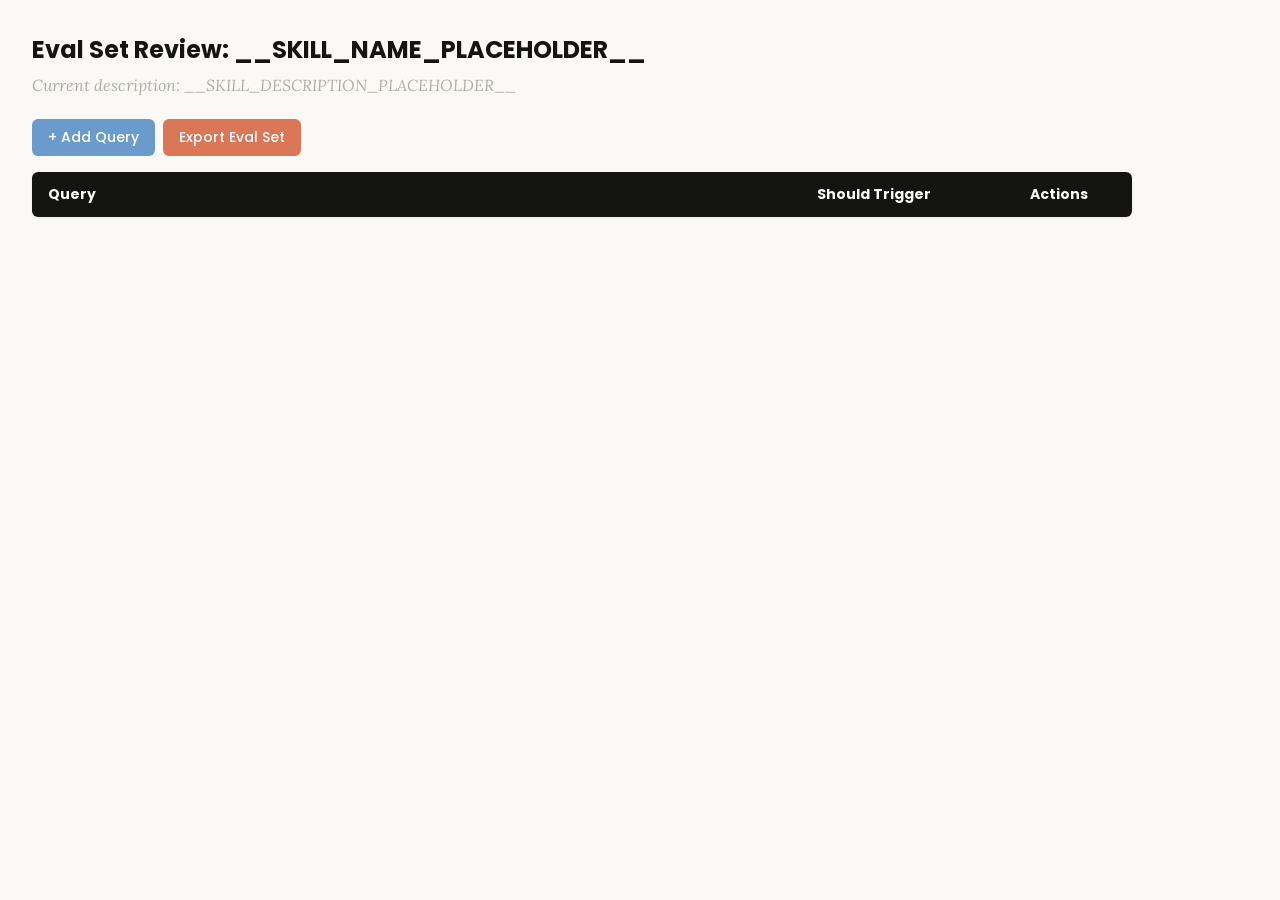
<file: wikis/pasum/skills/skill-creator/assets/eval_review.html>
<!DOCTYPE html>
<html lang="en">
<head>
  <meta charset="UTF-8">
  <meta name="viewport" content="width=device-width, initial-scale=1.0">
  <title>Eval Set Review - __SKILL_NAME_PLACEHOLDER__</title>
  <link rel="preconnect" href="https://fonts.googleapis.com">
  <link rel="preconnect" href="https://fonts.gstatic.com" crossorigin>
  <link href="https://fonts.googleapis.com/css2?family=Poppins:wght@500;600&family=Lora:wght@400;500&display=swap" rel="stylesheet">
  <style>
    * { box-sizing: border-box; margin: 0; padding: 0; }
    body { font-family: 'Lora', Georgia, serif; background: #faf9f5; padding: 2rem; color: #141413; }
    h1 { font-family: 'Poppins', sans-serif; margin-bottom: 0.5rem; font-size: 1.5rem; }
    .description { color: #b0aea5; margin-bottom: 1.5rem; font-style: italic; max-width: 900px; }
    .controls { margin-bottom: 1rem; display: flex; gap: 0.5rem; }
    .btn { font-family: 'Poppins', sans-serif; padding: 0.5rem 1rem; border: none; border-radius: 6px; cursor: pointer; font-size: 0.875rem; font-weight: 500; }
    .btn-add { background: #6a9bcc; color: white; }
    .btn-add:hover { background: #5889b8; }
    .btn-export { background: #d97757; color: white; }
    .btn-export:hover { background: #c4613f; }
    table { width: 100%; max-width: 1100px; border-collapse: collapse; background: white; border-radius: 6px; overflow: hidden; box-shadow: 0 1px 3px rgba(0,0,0,0.08); }
    th { font-family: 'Poppins', sans-serif; background: #141413; color: #faf9f5; padding: 0.75rem 1rem; text-align: left; font-size: 0.875rem; }
    td { padding: 0.75rem 1rem; border-bottom: 1px solid #e8e6dc; vertical-align: top; }
    tr:nth-child(even) td { background: #faf9f5; }
    tr:hover td { background: #f3f1ea; }
    .section-header td { background: #e8e6dc; font-family: 'Poppins', sans-serif; font-weight: 500; font-size: 0.8rem; color: #141413; text-transform: uppercase; letter-spacing: 0.05em; }
    .query-input { width: 100%; padding: 0.4rem; border: 1px solid #e8e6dc; border-radius: 4px; font-size: 0.875rem; font-family: 'Lora', Georgia, serif; resize: vertical; min-height: 60px; }
    .query-input:focus { outline: none; border-color: #d97757; box-shadow: 0 0 0 2px rgba(217,119,87,0.15); }
    .toggle { position: relative; display: inline-block; width: 44px; height: 24px; }
    .toggle input { opacity: 0; width: 0; height: 0; }
    .toggle .slider { position: absolute; inset: 0; background: #b0aea5; border-radius: 24px; cursor: pointer; transition: 0.2s; }
    .toggle .slider::before { content: ""; position: absolute; width: 18px; height: 18px; left: 3px; bottom: 3px; background: white; border-radius: 50%; transition: 0.2s; }
    .toggle input:checked + .slider { background: #d97757; }
    .toggle input:checked + .slider::before { transform: translateX(20px); }
    .btn-delete { background: #c44; color: white; padding: 0.3rem 0.6rem; border: none; border-radius: 4px; cursor: pointer; font-size: 0.75rem; font-family: 'Poppins', sans-serif; }
    .btn-delete:hover { background: #a33; }
    .summary { margin-top: 1rem; color: #b0aea5; font-size: 0.875rem; }
  </style>
</head>
<body>
  <h1>Eval Set Review: <span id="skill-name">__SKILL_NAME_PLACEHOLDER__</span></h1>
  <p class="description">Current description: <span id="skill-desc">__SKILL_DESCRIPTION_PLACEHOLDER__</span></p>

  <div class="controls">
    <button class="btn btn-add" onclick="addRow()">+ Add Query</button>
    <button class="btn btn-export" onclick="exportEvalSet()">Export Eval Set</button>
  </div>

  <table>
    <thead>
      <tr>
        <th style="width:65%">Query</th>
        <th style="width:18%">Should Trigger</th>
        <th style="width:10%">Actions</th>
      </tr>
    </thead>
    <tbody id="eval-body"></tbody>
  </table>

  <p class="summary" id="summary"></p>

  <script>
    const EVAL_DATA = __EVAL_DATA_PLACEHOLDER__;

    let evalItems = [...EVAL_DATA];

    function render() {
      const tbody = document.getElementById('eval-body');
      tbody.innerHTML = '';

      // Sort: should-trigger first, then should-not-trigger
      const sorted = evalItems
        .map((item, origIdx) => ({ ...item, origIdx }))
        .sort((a, b) => (b.should_trigger ? 1 : 0) - (a.should_trigger ? 1 : 0));

      let lastGroup = null;
      sorted.forEach(item => {
        const group = item.should_trigger ? 'trigger' : 'no-trigger';
        if (group !== lastGroup) {
          const headerRow = document.createElement('tr');
          headerRow.className = 'section-header';
          headerRow.innerHTML = `<td colspan="3">${item.should_trigger ? 'Should Trigger' : 'Should NOT Trigger'}</td>`;
          tbody.appendChild(headerRow);
          lastGroup = group;
        }

        const idx = item.origIdx;
        const tr = document.createElement('tr');
        tr.innerHTML = `
          <td><textarea class="query-input" onchange="updateQuery(${idx}, this.value)">${escapeHtml(item.query)}</textarea></td>
          <td>
            <label class="toggle">
              <input type="checkbox" ${item.should_trigger ? 'checked' : ''} onchange="updateTrigger(${idx}, this.checked)">
              <span class="slider"></span>
            </label>
            <span style="margin-left:8px;font-size:0.8rem;color:#b0aea5">${item.should_trigger ? 'Yes' : 'No'}</span>
          </td>
          <td><button class="btn-delete" onclick="deleteRow(${idx})">Delete</button></td>
        `;
        tbody.appendChild(tr);
      });
      updateSummary();
    }

    function escapeHtml(text) {
      const div = document.createElement('div');
      div.textContent = text;
      return div.innerHTML;
    }

    function updateQuery(idx, value) { evalItems[idx].query = value; updateSummary(); }
    function updateTrigger(idx, value) { evalItems[idx].should_trigger = value; render(); }
    function deleteRow(idx) { evalItems.splice(idx, 1); render(); }

    function addRow() {
      evalItems.push({ query: '', should_trigger: true });
      render();
      const inputs = document.querySelectorAll('.query-input');
      inputs[inputs.length - 1].focus();
    }

    function updateSummary() {
      const trigger = evalItems.filter(i => i.should_trigger).length;
      const noTrigger = evalItems.filter(i => !i.should_trigger).length;
      document.getElementById('summary').textContent =
        `${evalItems.length} queries total: ${trigger} should trigger, ${noTrigger} should not trigger`;
    }

    function exportEvalSet() {
      const valid = evalItems.filter(i => i.query.trim() !== '');
      const data = valid.map(i => ({ query: i.query.trim(), should_trigger: i.should_trigger }));
      const blob = new Blob([JSON.stringify(data, null, 2)], { type: 'application/json' });
      const url = URL.createObjectURL(blob);
      const a = document.createElement('a');
      a.href = url;
      a.download = 'eval_set.json';
      document.body.appendChild(a);
      a.click();
      document.body.removeChild(a);
      URL.revokeObjectURL(url);
    }

    render();
  </script>
</body>
</html>
</file>
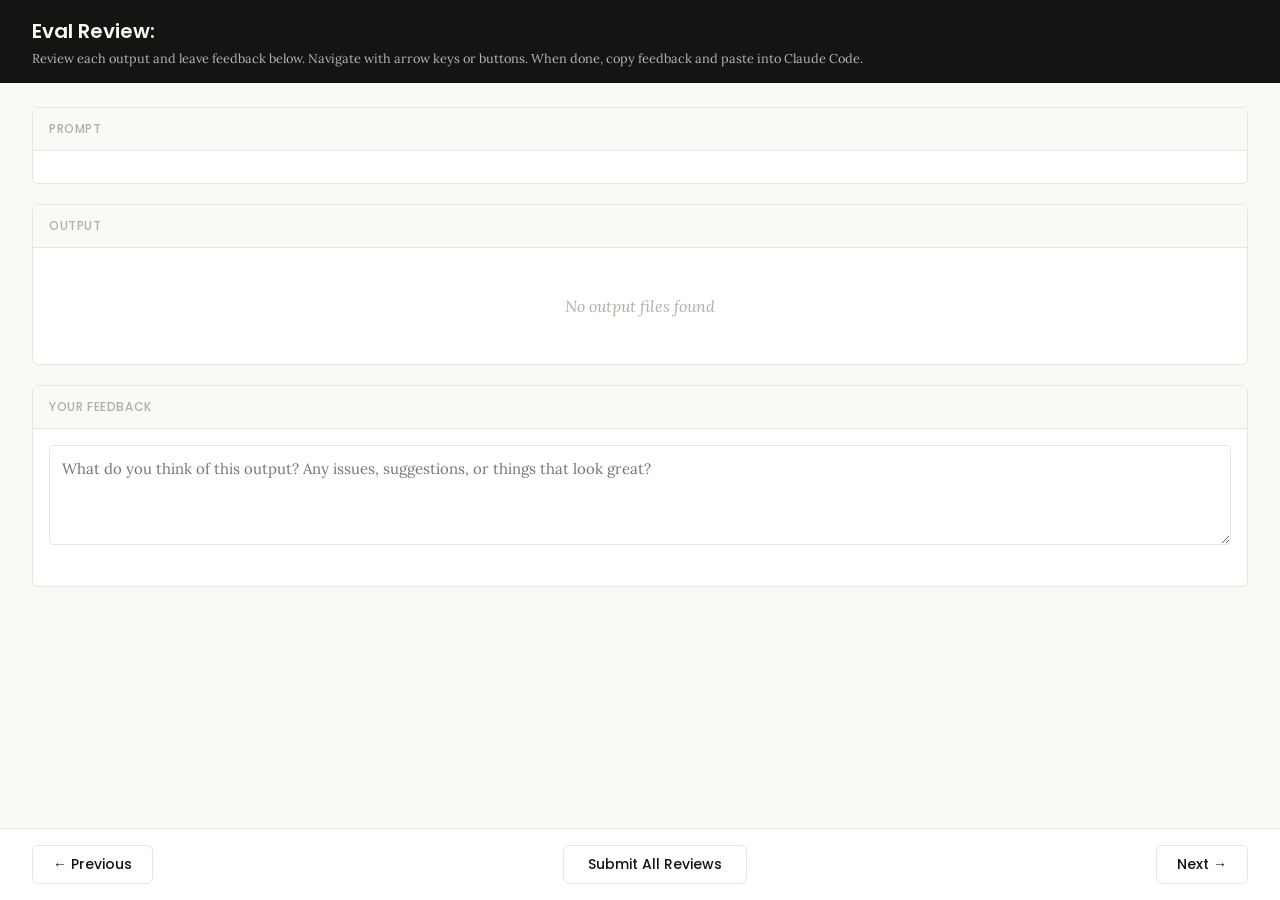
<file: wikis/pasum/skills/skill-creator/eval-viewer/viewer.html>
<!DOCTYPE html>
<html lang="en">
<head>
  <meta charset="UTF-8">
  <meta name="viewport" content="width=device-width, initial-scale=1.0">
  <title>Eval Review</title>
  <link rel="preconnect" href="https://fonts.googleapis.com">
  <link rel="preconnect" href="https://fonts.gstatic.com" crossorigin>
  <link href="https://fonts.googleapis.com/css2?family=Poppins:wght@500;600&family=Lora:wght@400;500&display=swap" rel="stylesheet">
  <script src="https://cdn.sheetjs.com/xlsx-0.20.3/package/dist/xlsx.full.min.js" integrity="sha384-EnyY0/GSHQGSxSgMwaIPzSESbqoOLSexfnSMN2AP+39Ckmn92stwABZynq1JyzdT" crossorigin="anonymous"></script>
  <style>
    :root {
      --bg: #faf9f5;
      --surface: #ffffff;
      --border: #e8e6dc;
      --text: #141413;
      --text-muted: #b0aea5;
      --accent: #d97757;
      --accent-hover: #c4613f;
      --green: #788c5d;
      --green-bg: #eef2e8;
      --red: #c44;
      --red-bg: #fceaea;
      --header-bg: #141413;
      --header-text: #faf9f5;
      --radius: 6px;
    }

    * { box-sizing: border-box; margin: 0; padding: 0; }

    body {
      font-family: 'Lora', Georgia, serif;
      background: var(--bg);
      color: var(--text);
      height: 100vh;
      display: flex;
      flex-direction: column;
    }

    /* ---- Header ---- */
    .header {
      background: var(--header-bg);
      color: var(--header-text);
      padding: 1rem 2rem;
      display: flex;
      justify-content: space-between;
      align-items: center;
      flex-shrink: 0;
    }
    .header h1 {
      font-family: 'Poppins', sans-serif;
      font-size: 1.25rem;
      font-weight: 600;
    }
    .header .instructions {
      font-size: 0.8rem;
      opacity: 0.7;
      margin-top: 0.25rem;
    }
    .header .progress {
      font-size: 0.875rem;
      opacity: 0.8;
      text-align: right;
    }

    /* ---- Main content ---- */
    .main {
      flex: 1;
      overflow-y: auto;
      padding: 1.5rem 2rem;
      display: flex;
      flex-direction: column;
      gap: 1.25rem;
    }

    /* ---- Sections ---- */
    .section {
      background: var(--surface);
      border: 1px solid var(--border);
      border-radius: var(--radius);
      flex-shrink: 0;
    }
    .section-header {
      font-family: 'Poppins', sans-serif;
      padding: 0.75rem 1rem;
      font-size: 0.75rem;
      font-weight: 500;
      text-transform: uppercase;
      letter-spacing: 0.05em;
      color: var(--text-muted);
      border-bottom: 1px solid var(--border);
      background: var(--bg);
    }
    .section-body {
      padding: 1rem;
    }

    /* ---- Config badge ---- */
    .config-badge {
      display: inline-block;
      padding: 0.2rem 0.625rem;
      border-radius: 9999px;
      font-family: 'Poppins', sans-serif;
      font-size: 0.6875rem;
      font-weight: 600;
      text-transform: uppercase;
      letter-spacing: 0.03em;
      margin-left: 0.75rem;
      vertical-align: middle;
    }
    .config-badge.config-primary {
      background: rgba(33, 150, 243, 0.12);
      color: #1976d2;
    }
    .config-badge.config-baseline {
      background: rgba(255, 193, 7, 0.15);
      color: #f57f17;
    }

    /* ---- Prompt ---- */
    .prompt-text {
      white-space: pre-wrap;
      font-size: 0.9375rem;
      line-height: 1.6;
    }

    /* ---- Outputs ---- */
    .output-file {
      border: 1px solid var(--border);
      border-radius: var(--radius);
      overflow: hidden;
    }
    .output-file + .output-file {
      margin-top: 1rem;
    }
    .output-file-header {
      padding: 0.5rem 0.75rem;
      font-size: 0.8rem;
      font-weight: 600;
      color: var(--text-muted);
      background: var(--bg);
      border-bottom: 1px solid var(--border);
      font-family: 'SF Mono', SFMono-Regular, Consolas, 'Liberation Mono', Menlo, monospace;
      display: flex;
      justify-content: space-between;
      align-items: center;
    }
    .output-file-header .dl-btn {
      font-size: 0.7rem;
      color: var(--accent);
      text-decoration: none;
      cursor: pointer;
      font-family: -apple-system, BlinkMacSystemFont, 'Segoe UI', sans-serif;
      font-weight: 500;
      opacity: 0.8;
    }
    .output-file-header .dl-btn:hover {
      opacity: 1;
      text-decoration: underline;
    }
    .output-file-content {
      padding: 0.75rem;
      overflow-x: auto;
    }
    .output-file-content pre {
      font-size: 0.8125rem;
      line-height: 1.5;
      white-space: pre-wrap;
      word-break: break-word;
      font-family: 'SF Mono', SFMono-Regular, Consolas, 'Liberation Mono', Menlo, monospace;
    }
    .output-file-content img {
      max-width: 100%;
      height: auto;
      border-radius: 4px;
    }
    .output-file-content iframe {
      width: 100%;
      height: 600px;
      border: none;
    }
    .output-file-content table {
      border-collapse: collapse;
      font-size: 0.8125rem;
      width: 100%;
    }
    .output-file-content table td,
    .output-file-content table th {
      border: 1px solid var(--border);
      padding: 0.375rem 0.5rem;
      text-align: left;
    }
    .output-file-content table th {
      background: var(--bg);
      font-weight: 600;
    }
    .output-file-content .download-link {
      display: inline-flex;
      align-items: center;
      gap: 0.5rem;
      padding: 0.5rem 1rem;
      background: var(--bg);
      border: 1px solid var(--border);
      border-radius: 4px;
      color: var(--accent);
      text-decoration: none;
      font-size: 0.875rem;
      cursor: pointer;
    }
    .output-file-content .download-link:hover {
      background: var(--border);
    }
    .empty-state {
      color: var(--text-muted);
      font-style: italic;
      padding: 2rem;
      text-align: center;
    }

    /* ---- Feedback ---- */
    .prev-feedback {
      background: var(--bg);
      border: 1px solid var(--border);
      border-radius: 4px;
      padding: 0.625rem 0.75rem;
      margin-top: 0.75rem;
      font-size: 0.8125rem;
      color: var(--text-muted);
      line-height: 1.5;
    }
    .prev-feedback-label {
      font-size: 0.7rem;
      font-weight: 600;
      text-transform: uppercase;
      letter-spacing: 0.04em;
      margin-bottom: 0.25rem;
      color: var(--text-muted);
    }
    .feedback-textarea {
      width: 100%;
      min-height: 100px;
      padding: 0.75rem;
      border: 1px solid var(--border);
      border-radius: 4px;
      font-family: inherit;
      font-size: 0.9375rem;
      line-height: 1.5;
      resize: vertical;
      color: var(--text);
    }
    .feedback-textarea:focus {
      outline: none;
      border-color: var(--accent);
      box-shadow: 0 0 0 3px rgba(37, 99, 235, 0.1);
    }
    .feedback-status {
      font-size: 0.75rem;
      color: var(--text-muted);
      margin-top: 0.5rem;
      min-height: 1.1em;
    }

    /* ---- Grades (collapsible) ---- */
    .grades-toggle {
      display: flex;
      align-items: center;
      cursor: pointer;
      user-select: none;
    }
    .grades-toggle:hover {
      color: var(--accent);
    }
    .grades-toggle .arrow {
      margin-right: 0.5rem;
      transition: transform 0.15s;
      font-size: 0.75rem;
    }
    .grades-toggle .arrow.open {
      transform: rotate(90deg);
    }
    .grades-content {
      display: none;
      margin-top: 0.75rem;
    }
    .grades-content.open {
      display: block;
    }
    .grades-summary {
      font-size: 0.875rem;
      margin-bottom: 0.75rem;
      display: flex;
      align-items: center;
      gap: 0.5rem;
    }
    .grade-badge {
      display: inline-block;
      padding: 0.125rem 0.5rem;
      border-radius: 9999px;
      font-size: 0.75rem;
      font-weight: 600;
    }
    .grade-pass { background: var(--green-bg); color: var(--green); }
    .grade-fail { background: var(--red-bg); color: var(--red); }
    .assertion-list {
      list-style: none;
    }
    .assertion-item {
      padding: 0.625rem 0;
      border-bottom: 1px solid var(--border);
      font-size: 0.8125rem;
    }
    .assertion-item:last-child { border-bottom: none; }
    .assertion-status {
      font-weight: 600;
      margin-right: 0.5rem;
    }
    .assertion-status.pass { color: var(--green); }
    .assertion-status.fail { color: var(--red); }
    .assertion-evidence {
      color: var(--text-muted);
      font-size: 0.75rem;
      margin-top: 0.25rem;
      padding-left: 1.5rem;
    }

    /* ---- View tabs ---- */
    .view-tabs {
      display: flex;
      gap: 0;
      padding: 0 2rem;
      background: var(--bg);
      border-bottom: 1px solid var(--border);
      flex-shrink: 0;
    }
    .view-tab {
      font-family: 'Poppins', sans-serif;
      padding: 0.625rem 1.25rem;
      font-size: 0.8125rem;
      font-weight: 500;
      cursor: pointer;
      border: none;
      background: none;
      color: var(--text-muted);
      border-bottom: 2px solid transparent;
      transition: all 0.15s;
    }
    .view-tab:hover { color: var(--text); }
    .view-tab.active {
      color: var(--accent);
      border-bottom-color: var(--accent);
    }
    .view-panel { display: none; }
    .view-panel.active { display: flex; flex-direction: column; flex: 1; overflow: hidden; }

    /* ---- Benchmark view ---- */
    .benchmark-view {
      padding: 1.5rem 2rem;
      overflow-y: auto;
      flex: 1;
    }
    .benchmark-table {
      border-collapse: collapse;
      background: var(--surface);
      border: 1px solid var(--border);
      border-radius: var(--radius);
      font-size: 0.8125rem;
      width: 100%;
      margin-bottom: 1.5rem;
    }
    .benchmark-table th, .benchmark-table td {
      padding: 0.625rem 0.75rem;
      text-align: left;
      border: 1px solid var(--border);
    }
    .benchmark-table th {
      font-family: 'Poppins', sans-serif;
      background: var(--header-bg);
      color: var(--header-text);
      font-weight: 500;
      font-size: 0.75rem;
      text-transform: uppercase;
      letter-spacing: 0.04em;
    }
    .benchmark-table tr:hover { background: var(--bg); }
    .benchmark-table tr.benchmark-row-with { background: rgba(33, 150, 243, 0.06); }
    .benchmark-table tr.benchmark-row-without { background: rgba(255, 193, 7, 0.06); }
    .benchmark-table tr.benchmark-row-with:hover { background: rgba(33, 150, 243, 0.12); }
    .benchmark-table tr.benchmark-row-without:hover { background: rgba(255, 193, 7, 0.12); }
    .benchmark-table tr.benchmark-row-avg { font-weight: 600; border-top: 2px solid var(--border); }
    .benchmark-table tr.benchmark-row-avg.benchmark-row-with { background: rgba(33, 150, 243, 0.12); }
    .benchmark-table tr.benchmark-row-avg.benchmark-row-without { background: rgba(255, 193, 7, 0.12); }
    .benchmark-delta-positive { color: var(--green); font-weight: 600; }
    .benchmark-delta-negative { color: var(--red); font-weight: 600; }
    .benchmark-notes {
      background: var(--surface);
      border: 1px solid var(--border);
      border-radius: var(--radius);
      padding: 1rem;
    }
    .benchmark-notes h3 {
      font-family: 'Poppins', sans-serif;
      font-size: 0.875rem;
      margin-bottom: 0.75rem;
    }
    .benchmark-notes ul {
      list-style: disc;
      padding-left: 1.25rem;
    }
    .benchmark-notes li {
      font-size: 0.8125rem;
      line-height: 1.6;
      margin-bottom: 0.375rem;
    }
    .benchmark-empty {
      color: var(--text-muted);
      font-style: italic;
      text-align: center;
      padding: 3rem;
    }

    /* ---- Navigation ---- */
    .nav {
      display: flex;
      justify-content: space-between;
      align-items: center;
      padding: 1rem 2rem;
      border-top: 1px solid var(--border);
      background: var(--surface);
      flex-shrink: 0;
    }
    .nav-btn {
      font-family: 'Poppins', sans-serif;
      padding: 0.5rem 1.25rem;
      border: 1px solid var(--border);
      border-radius: var(--radius);
      background: var(--surface);
      cursor: pointer;
      font-size: 0.875rem;
      font-weight: 500;
      color: var(--text);
      transition: all 0.15s;
    }
    .nav-btn:hover:not(:disabled) {
      background: var(--bg);
      border-color: var(--text-muted);
    }
    .nav-btn:disabled {
      opacity: 0.4;
      cursor: not-allowed;
    }
    .done-btn {
      font-family: 'Poppins', sans-serif;
      padding: 0.5rem 1.5rem;
      border: 1px solid var(--border);
      border-radius: var(--radius);
      background: var(--surface);
      color: var(--text);
      cursor: pointer;
      font-size: 0.875rem;
      font-weight: 500;
      transition: all 0.15s;
    }
    .done-btn:hover {
      background: var(--bg);
      border-color: var(--text-muted);
    }
    .done-btn.ready {
      border: none;
      background: var(--accent);
      color: white;
      font-weight: 600;
    }
    .done-btn.ready:hover {
      background: var(--accent-hover);
    }
    /* ---- Done overlay ---- */
    .done-overlay {
      display: none;
      position: fixed;
      inset: 0;
      background: rgba(0, 0, 0, 0.5);
      z-index: 100;
      justify-content: center;
      align-items: center;
    }
    .done-overlay.visible {
      display: flex;
    }
    .done-card {
      background: var(--surface);
      border-radius: 12px;
      padding: 2rem 3rem;
      text-align: center;
      box-shadow: 0 20px 60px rgba(0, 0, 0, 0.3);
      max-width: 500px;
    }
    .done-card h2 {
      font-size: 1.5rem;
      margin-bottom: 0.5rem;
    }
    .done-card p {
      color: var(--text-muted);
      margin-bottom: 1.5rem;
      line-height: 1.5;
    }
    .done-card .btn-row {
      display: flex;
      gap: 0.5rem;
      justify-content: center;
    }
    .done-card button {
      padding: 0.5rem 1.25rem;
      border: 1px solid var(--border);
      border-radius: var(--radius);
      background: var(--surface);
      cursor: pointer;
      font-size: 0.875rem;
    }
    .done-card button:hover {
      background: var(--bg);
    }
    /* ---- Toast ---- */
    .toast {
      position: fixed;
      bottom: 5rem;
      left: 50%;
      transform: translateX(-50%);
      background: var(--header-bg);
      color: var(--header-text);
      padding: 0.625rem 1.25rem;
      border-radius: var(--radius);
      font-size: 0.875rem;
      opacity: 0;
      transition: opacity 0.3s;
      pointer-events: none;
      z-index: 200;
    }
    .toast.visible {
      opacity: 1;
    }
  </style>
</head>
<body>
  <div id="app" style="height:100vh; display:flex; flex-direction:column;">
    <div class="header">
      <div>
        <h1>Eval Review: <span id="skill-name"></span></h1>
        <div class="instructions">Review each output and leave feedback below. Navigate with arrow keys or buttons. When done, copy feedback and paste into Claude Code.</div>
      </div>
      <div class="progress" id="progress"></div>
    </div>

    <!-- View tabs (only shown when benchmark data exists) -->
    <div class="view-tabs" id="view-tabs" style="display:none;">
      <button class="view-tab active" onclick="switchView('outputs')">Outputs</button>
      <button class="view-tab" onclick="switchView('benchmark')">Benchmark</button>
    </div>

    <!-- Outputs panel (qualitative review) -->
    <div class="view-panel active" id="panel-outputs">
    <div class="main">
      <!-- Prompt -->
      <div class="section">
        <div class="section-header">Prompt <span class="config-badge" id="config-badge" style="display:none;"></span></div>
        <div class="section-body">
          <div class="prompt-text" id="prompt-text"></div>
        </div>
      </div>

      <!-- Outputs -->
      <div class="section">
        <div class="section-header">Output</div>
        <div class="section-body" id="outputs-body">
          <div class="empty-state">No output files found</div>
        </div>
      </div>

      <!-- Previous Output (collapsible) -->
      <div class="section" id="prev-outputs-section" style="display:none;">
        <div class="section-header">
          <div class="grades-toggle" onclick="togglePrevOutputs()">
            <span class="arrow" id="prev-outputs-arrow">&#9654;</span>
            Previous Output
          </div>
        </div>
        <div class="grades-content" id="prev-outputs-content"></div>
      </div>

      <!-- Grades (collapsible) -->
      <div class="section" id="grades-section" style="display:none;">
        <div class="section-header">
          <div class="grades-toggle" onclick="toggleGrades()">
            <span class="arrow" id="grades-arrow">&#9654;</span>
            Formal Grades
          </div>
        </div>
        <div class="grades-content" id="grades-content"></div>
      </div>

      <!-- Feedback -->
      <div class="section">
        <div class="section-header">Your Feedback</div>
        <div class="section-body">
          <textarea
            class="feedback-textarea"
            id="feedback"
            placeholder="What do you think of this output? Any issues, suggestions, or things that look great?"
          ></textarea>
          <div class="feedback-status" id="feedback-status"></div>
          <div class="prev-feedback" id="prev-feedback" style="display:none;">
            <div class="prev-feedback-label">Previous feedback</div>
            <div id="prev-feedback-text"></div>
          </div>
        </div>
      </div>
    </div>

    <div class="nav" id="outputs-nav">
      <button class="nav-btn" id="prev-btn" onclick="navigate(-1)">&#8592; Previous</button>
      <button class="done-btn" id="done-btn" onclick="showDoneDialog()">Submit All Reviews</button>
      <button class="nav-btn" id="next-btn" onclick="navigate(1)">Next &#8594;</button>
    </div>
    </div><!-- end panel-outputs -->

    <!-- Benchmark panel (quantitative stats) -->
    <div class="view-panel" id="panel-benchmark">
      <div class="benchmark-view" id="benchmark-content">
        <div class="benchmark-empty">No benchmark data available. Run a benchmark to see quantitative results here.</div>
      </div>
    </div>
  </div>

  <!-- Done overlay -->
  <div class="done-overlay" id="done-overlay">
    <div class="done-card">
      <h2>Review Complete</h2>
      <p>Your feedback has been saved. Go back to your Claude Code session and tell Claude you're done reviewing.</p>
      <div class="btn-row">
        <button onclick="closeDoneDialog()">OK</button>
      </div>
    </div>
  </div>

  <!-- Toast -->
  <div class="toast" id="toast"></div>

  <script>
    // ---- Embedded data (injected by generate_review.py) ----
    /*__EMBEDDED_DATA__*/

    // ---- State ----
    let feedbackMap = {};  // run_id -> feedback text
    let currentIndex = 0;
    let visitedRuns = new Set();

    // ---- Init ----
    async function init() {
      // Load saved feedback from server — but only if this isn't a fresh
      // iteration (indicated by previous_feedback being present). When
      // previous feedback exists, the feedback.json on disk is stale from
      // the prior iteration and should not pre-fill the textareas.
      const hasPrevious = Object.keys(EMBEDDED_DATA.previous_feedback || {}).length > 0
        || Object.keys(EMBEDDED_DATA.previous_outputs || {}).length > 0;
      if (!hasPrevious) {
        try {
          const resp = await fetch("/api/feedback");
          const data = await resp.json();
          if (data.reviews) {
            for (const r of data.reviews) feedbackMap[r.run_id] = r.feedback;
          }
        } catch { /* first run, no feedback yet */ }
      }

      document.getElementById("skill-name").textContent = EMBEDDED_DATA.skill_name;
      showRun(0);

      // Wire up feedback auto-save
      const textarea = document.getElementById("feedback");
      let saveTimeout = null;
      textarea.addEventListener("input", () => {
        clearTimeout(saveTimeout);
        document.getElementById("feedback-status").textContent = "";
        saveTimeout = setTimeout(() => saveCurrentFeedback(), 800);
      });
    }

    // ---- Navigation ----
    function navigate(delta) {
      const newIndex = currentIndex + delta;
      if (newIndex >= 0 && newIndex < EMBEDDED_DATA.runs.length) {
        saveCurrentFeedback();
        showRun(newIndex);
      }
    }

    function updateNavButtons() {
      document.getElementById("prev-btn").disabled = currentIndex === 0;
      document.getElementById("next-btn").disabled =
        currentIndex === EMBEDDED_DATA.runs.length - 1;
    }

    // ---- Show a run ----
    function showRun(index) {
      currentIndex = index;
      const run = EMBEDDED_DATA.runs[index];

      // Progress
      document.getElementById("progress").textContent =
        `${index + 1} of ${EMBEDDED_DATA.runs.length}`;

      // Prompt
      document.getElementById("prompt-text").textContent = run.prompt;

      // Config badge
      const badge = document.getElementById("config-badge");
      const configMatch = run.id.match(/(with_skill|without_skill|new_skill|old_skill)/);
      if (configMatch) {
        const config = configMatch[1];
        const isBaseline = config === "without_skill" || config === "old_skill";
        badge.textContent = config.replace(/_/g, " ");
        badge.className = "config-badge " + (isBaseline ? "config-baseline" : "config-primary");
        badge.style.display = "inline-block";
      } else {
        badge.style.display = "none";
      }

      // Outputs
      renderOutputs(run);

      // Previous outputs
      renderPrevOutputs(run);

      // Grades
      renderGrades(run);

      // Previous feedback
      const prevFb = (EMBEDDED_DATA.previous_feedback || {})[run.id];
      const prevEl = document.getElementById("prev-feedback");
      if (prevFb) {
        document.getElementById("prev-feedback-text").textContent = prevFb;
        prevEl.style.display = "block";
      } else {
        prevEl.style.display = "none";
      }

      // Feedback
      document.getElementById("feedback").value = feedbackMap[run.id] || "";
      document.getElementById("feedback-status").textContent = "";

      updateNavButtons();

      // Track visited runs and promote done button when all visited
      visitedRuns.add(index);
      const doneBtn = document.getElementById("done-btn");
      if (visitedRuns.size >= EMBEDDED_DATA.runs.length) {
        doneBtn.classList.add("ready");
      }

      // Scroll main content to top
      document.querySelector(".main").scrollTop = 0;
    }

    // ---- Render outputs ----
    function renderOutputs(run) {
      const container = document.getElementById("outputs-body");
      container.innerHTML = "";

      const outputs = run.outputs || [];
      if (outputs.length === 0) {
        container.innerHTML = '<div class="empty-state">No output files</div>';
        return;
      }

      for (const file of outputs) {
        const fileDiv = document.createElement("div");
        fileDiv.className = "output-file";

        // Always show file header with download link
        const header = document.createElement("div");
        header.className = "output-file-header";
        const nameSpan = document.createElement("span");
        nameSpan.textContent = file.name;
        header.appendChild(nameSpan);
        const dlBtn = document.createElement("a");
        dlBtn.className = "dl-btn";
        dlBtn.textContent = "Download";
        dlBtn.download = file.name;
        dlBtn.href = getDownloadUri(file);
        header.appendChild(dlBtn);
        fileDiv.appendChild(header);

        const content = document.createElement("div");
        content.className = "output-file-content";

        if (file.type === "text") {
          const pre = document.createElement("pre");
          pre.textContent = file.content;
          content.appendChild(pre);
        } else if (file.type === "image") {
          const img = document.createElement("img");
          img.src = file.data_uri;
          img.alt = file.name;
          content.appendChild(img);
        } else if (file.type === "pdf") {
          const iframe = document.createElement("iframe");
          iframe.src = file.data_uri;
          content.appendChild(iframe);
        } else if (file.type === "xlsx") {
          renderXlsx(content, file.data_b64);
        } else if (file.type === "binary") {
          const a = document.createElement("a");
          a.className = "download-link";
          a.href = file.data_uri;
          a.download = file.name;
          a.textContent = "Download " + file.name;
          content.appendChild(a);
        } else if (file.type === "error") {
          const pre = document.createElement("pre");
          pre.textContent = file.content;
          pre.style.color = "var(--red)";
          content.appendChild(pre);
        }

        fileDiv.appendChild(content);
        container.appendChild(fileDiv);
      }
    }

    // ---- XLSX rendering via SheetJS ----
    function renderXlsx(container, b64Data) {
      try {
        const raw = Uint8Array.from(atob(b64Data), c => c.charCodeAt(0));
        const wb = XLSX.read(raw, { type: "array" });

        for (let i = 0; i < wb.SheetNames.length; i++) {
          const sheetName = wb.SheetNames[i];
          const ws = wb.Sheets[sheetName];

          if (wb.SheetNames.length > 1) {
            const sheetLabel = document.createElement("div");
            sheetLabel.style.cssText =
              "font-weight:600; font-size:0.8rem; color:#b0aea5; margin-top:0.5rem; margin-bottom:0.25rem;";
            sheetLabel.textContent = "Sheet: " + sheetName;
            container.appendChild(sheetLabel);
          }

          const htmlStr = XLSX.utils.sheet_to_html(ws, { editable: false });
          const wrapper = document.createElement("div");
          wrapper.innerHTML = htmlStr;
          container.appendChild(wrapper);
        }
      } catch (err) {
        container.textContent = "Error rendering spreadsheet: " + err.message;
      }
    }

    // ---- Grades ----
    function renderGrades(run) {
      const section = document.getElementById("grades-section");
      const content = document.getElementById("grades-content");

      if (!run.grading) {
        section.style.display = "none";
        return;
      }

      const grading = run.grading;
      section.style.display = "block";
      // Reset to collapsed
      content.classList.remove("open");
      document.getElementById("grades-arrow").classList.remove("open");

      const summary = grading.summary || {};
      const expectations = grading.expectations || [];

      let html = '<div style="padding: 1rem;">';

      // Summary line
      const passRate = summary.pass_rate != null
        ? Math.round(summary.pass_rate * 100) + "%"
        : "?";
      const badgeClass = summary.pass_rate >= 0.8 ? "grade-pass" : summary.pass_rate >= 0.5 ? "" : "grade-fail";
      html += '<div class="grades-summary">';
      html += '<span class="grade-badge ' + badgeClass + '">' + passRate + '</span>';
      html += '<span>' + (summary.passed || 0) + ' passed, ' + (summary.failed || 0) + ' failed of ' + (summary.total || 0) + '</span>';
      html += '</div>';

      // Assertions list
      html += '<ul class="assertion-list">';
      for (const exp of expectations) {
        const statusClass = exp.passed ? "pass" : "fail";
        const statusIcon = exp.passed ? "\u2713" : "\u2717";
        html += '<li class="assertion-item">';
        html += '<span class="assertion-status ' + statusClass + '">' + statusIcon + '</span>';
        html += '<span>' + escapeHtml(exp.text) + '</span>';
        if (exp.evidence) {
          html += '<div class="assertion-evidence">' + escapeHtml(exp.evidence) + '</div>';
        }
        html += '</li>';
      }
      html += '</ul>';

      html += '</div>';
      content.innerHTML = html;
    }

    function toggleGrades() {
      const content = document.getElementById("grades-content");
      const arrow = document.getElementById("grades-arrow");
      content.classList.toggle("open");
      arrow.classList.toggle("open");
    }

    // ---- Previous outputs (collapsible) ----
    function renderPrevOutputs(run) {
      const section = document.getElementById("prev-outputs-section");
      const content = document.getElementById("prev-outputs-content");
      const prevOutputs = (EMBEDDED_DATA.previous_outputs || {})[run.id];

      if (!prevOutputs || prevOutputs.length === 0) {
        section.style.display = "none";
        return;
      }

      section.style.display = "block";
      // Reset to collapsed
      content.classList.remove("open");
      document.getElementById("prev-outputs-arrow").classList.remove("open");

      // Render the files into the content area
      content.innerHTML = "";
      const wrapper = document.createElement("div");
      wrapper.style.padding = "1rem";

      for (const file of prevOutputs) {
        const fileDiv = document.createElement("div");
        fileDiv.className = "output-file";

        const header = document.createElement("div");
        header.className = "output-file-header";
        const nameSpan = document.createElement("span");
        nameSpan.textContent = file.name;
        header.appendChild(nameSpan);
        const dlBtn = document.createElement("a");
        dlBtn.className = "dl-btn";
        dlBtn.textContent = "Download";
        dlBtn.download = file.name;
        dlBtn.href = getDownloadUri(file);
        header.appendChild(dlBtn);
        fileDiv.appendChild(header);

        const fc = document.createElement("div");
        fc.className = "output-file-content";

        if (file.type === "text") {
          const pre = document.createElement("pre");
          pre.textContent = file.content;
          fc.appendChild(pre);
        } else if (file.type === "image") {
          const img = document.createElement("img");
          img.src = file.data_uri;
          img.alt = file.name;
          fc.appendChild(img);
        } else if (file.type === "pdf") {
          const iframe = document.createElement("iframe");
          iframe.src = file.data_uri;
          fc.appendChild(iframe);
        } else if (file.type === "xlsx") {
          renderXlsx(fc, file.data_b64);
        } else if (file.type === "binary") {
          const a = document.createElement("a");
          a.className = "download-link";
          a.href = file.data_uri;
          a.download = file.name;
          a.textContent = "Download " + file.name;
          fc.appendChild(a);
        }

        fileDiv.appendChild(fc);
        wrapper.appendChild(fileDiv);
      }

      content.appendChild(wrapper);
    }

    function togglePrevOutputs() {
      const content = document.getElementById("prev-outputs-content");
      const arrow = document.getElementById("prev-outputs-arrow");
      content.classList.toggle("open");
      arrow.classList.toggle("open");
    }

    // ---- Feedback (saved to server -> feedback.json) ----
    function saveCurrentFeedback() {
      const run = EMBEDDED_DATA.runs[currentIndex];
      const text = document.getElementById("feedback").value;

      if (text.trim() === "") {
        delete feedbackMap[run.id];
      } else {
        feedbackMap[run.id] = text;
      }

      // Build reviews array from map
      const reviews = [];
      for (const [run_id, feedback] of Object.entries(feedbackMap)) {
        if (feedback.trim()) {
          reviews.push({ run_id, feedback, timestamp: new Date().toISOString() });
        }
      }

      fetch("/api/feedback", {
        method: "POST",
        headers: { "Content-Type": "application/json" },
        body: JSON.stringify({ reviews, status: "in_progress" }),
      }).then(() => {
        document.getElementById("feedback-status").textContent = "Saved";
      }).catch(() => {
        // Static mode or server unavailable — no-op on auto-save,
        // feedback will be downloaded on final submit
        document.getElementById("feedback-status").textContent = "Will download on submit";
      });
    }

    // ---- Done ----
    function showDoneDialog() {
      // Save current textarea to feedbackMap (but don't POST yet)
      const run = EMBEDDED_DATA.runs[currentIndex];
      const text = document.getElementById("feedback").value;
      if (text.trim() === "") {
        delete feedbackMap[run.id];
      } else {
        feedbackMap[run.id] = text;
      }

      // POST once with status: complete — include ALL runs so the model
      // can distinguish "no feedback" (looks good) from "not reviewed"
      const reviews = [];
      const ts = new Date().toISOString();
      for (const r of EMBEDDED_DATA.runs) {
        reviews.push({ run_id: r.id, feedback: feedbackMap[r.id] || "", timestamp: ts });
      }
      const payload = JSON.stringify({ reviews, status: "complete" }, null, 2);
      fetch("/api/feedback", {
        method: "POST",
        headers: { "Content-Type": "application/json" },
        body: payload,
      }).then(() => {
        document.getElementById("done-overlay").classList.add("visible");
      }).catch(() => {
        // Server not available (static mode) — download as file
        const blob = new Blob([payload], { type: "application/json" });
        const url = URL.createObjectURL(blob);
        const a = document.createElement("a");
        a.href = url;
        a.download = "feedback.json";
        a.click();
        URL.revokeObjectURL(url);
        document.getElementById("done-overlay").classList.add("visible");
      });
    }

    function closeDoneDialog() {
      // Reset status back to in_progress
      saveCurrentFeedback();
      document.getElementById("done-overlay").classList.remove("visible");
    }

    // ---- Toast ----
    function showToast(message) {
      const toast = document.getElementById("toast");
      toast.textContent = message;
      toast.classList.add("visible");
      setTimeout(() => toast.classList.remove("visible"), 2000);
    }

    // ---- Keyboard nav ----
    document.addEventListener("keydown", (e) => {
      // Don't capture when typing in textarea
      if (e.target.tagName === "TEXTAREA") return;

      if (e.key === "ArrowLeft" || e.key === "ArrowUp") {
        e.preventDefault();
        navigate(-1);
      } else if (e.key === "ArrowRight" || e.key === "ArrowDown") {
        e.preventDefault();
        navigate(1);
      }
    });

    // ---- Util ----
    function getDownloadUri(file) {
      if (file.data_uri) return file.data_uri;
      if (file.data_b64) return "data:application/octet-stream;base64," + file.data_b64;
      if (file.type === "text") return "data:text/plain;charset=utf-8," + encodeURIComponent(file.content);
      return "#";
    }

    function escapeHtml(text) {
      const div = document.createElement("div");
      div.textContent = text;
      return div.innerHTML;
    }

    // ---- View switching ----
    function switchView(view) {
      document.querySelectorAll(".view-tab").forEach(t => t.classList.remove("active"));
      document.querySelectorAll(".view-panel").forEach(p => p.classList.remove("active"));
      document.querySelector(`[onclick="switchView('${view}')"]`).classList.add("active");
      document.getElementById("panel-" + view).classList.add("active");
    }

    // ---- Benchmark rendering ----
    function renderBenchmark() {
      const data = EMBEDDED_DATA.benchmark;
      if (!data) return;

      // Show the tabs
      document.getElementById("view-tabs").style.display = "flex";

      const container = document.getElementById("benchmark-content");
      const summary = data.run_summary || {};
      const metadata = data.metadata || {};
      const notes = data.notes || [];

      let html = "";

      // Header
      html += "<h2 style='font-family: Poppins, sans-serif; margin-bottom: 0.5rem;'>Benchmark Results</h2>";
      html += "<p style='color: var(--text-muted); font-size: 0.875rem; margin-bottom: 1.25rem;'>";
      if (metadata.skill_name) html += "<strong>" + escapeHtml(metadata.skill_name) + "</strong> &mdash; ";
      if (metadata.timestamp) html += metadata.timestamp + " &mdash; ";
      if (metadata.evals_run) html += "Evals: " + metadata.evals_run.join(", ") + " &mdash; ";
      html += (metadata.runs_per_configuration || "?") + " runs per configuration";
      html += "</p>";

      // Summary table
      html += '<table class="benchmark-table">';

      function fmtStat(stat, pct) {
        if (!stat) return "—";
        const suffix = pct ? "%" : "";
        const m = pct ? (stat.mean * 100).toFixed(0) : stat.mean.toFixed(1);
        const s = pct ? (stat.stddev * 100).toFixed(0) : stat.stddev.toFixed(1);
        return m + suffix + " ± " + s + suffix;
      }

      function deltaClass(val) {
        if (!val) return "";
        const n = parseFloat(val);
        if (n > 0) return "benchmark-delta-positive";
        if (n < 0) return "benchmark-delta-negative";
        return "";
      }

      // Discover config names dynamically (everything except "delta")
      const configs = Object.keys(summary).filter(k => k !== "delta");
      const configA = configs[0] || "config_a";
      const configB = configs[1] || "config_b";
      const labelA = configA.replace(/_/g, " ").replace(/\b\w/g, c => c.toUpperCase());
      const labelB = configB.replace(/_/g, " ").replace(/\b\w/g, c => c.toUpperCase());
      const a = summary[configA] || {};
      const b = summary[configB] || {};
      const delta = summary.delta || {};

      html += "<thead><tr><th>Metric</th><th>" + escapeHtml(labelA) + "</th><th>" + escapeHtml(labelB) + "</th><th>Delta</th></tr></thead>";
      html += "<tbody>";

      html += "<tr><td><strong>Pass Rate</strong></td>";
      html += "<td>" + fmtStat(a.pass_rate, true) + "</td>";
      html += "<td>" + fmtStat(b.pass_rate, true) + "</td>";
      html += '<td class="' + deltaClass(delta.pass_rate) + '">' + (delta.pass_rate || "—") + "</td></tr>";

      // Time (only show row if data exists)
      if (a.time_seconds || b.time_seconds) {
        html += "<tr><td><strong>Time (s)</strong></td>";
        html += "<td>" + fmtStat(a.time_seconds, false) + "</td>";
        html += "<td>" + fmtStat(b.time_seconds, false) + "</td>";
        html += '<td class="' + deltaClass(delta.time_seconds) + '">' + (delta.time_seconds ? delta.time_seconds + "s" : "—") + "</td></tr>";
      }

      // Tokens (only show row if data exists)
      if (a.tokens || b.tokens) {
        html += "<tr><td><strong>Tokens</strong></td>";
        html += "<td>" + fmtStat(a.tokens, false) + "</td>";
        html += "<td>" + fmtStat(b.tokens, false) + "</td>";
        html += '<td class="' + deltaClass(delta.tokens) + '">' + (delta.tokens || "—") + "</td></tr>";
      }

      html += "</tbody></table>";

      // Per-eval breakdown (if runs data available)
      const runs = data.runs || [];
      if (runs.length > 0) {
        const evalIds = [...new Set(runs.map(r => r.eval_id))].sort((a, b) => a - b);

        html += "<h3 style='font-family: Poppins, sans-serif; margin-bottom: 0.75rem;'>Per-Eval Breakdown</h3>";

        const hasTime = runs.some(r => r.result && r.result.time_seconds != null);
        const hasErrors = runs.some(r => r.result && r.result.errors > 0);

        for (const evalId of evalIds) {
          const evalRuns = runs.filter(r => r.eval_id === evalId);
          const evalName = evalRuns[0] && evalRuns[0].eval_name ? evalRuns[0].eval_name : "Eval " + evalId;

          html += "<h4 style='font-family: Poppins, sans-serif; margin: 1rem 0 0.5rem; color: var(--text);'>" + escapeHtml(evalName) + "</h4>";
          html += '<table class="benchmark-table">';
          html += "<thead><tr><th>Config</th><th>Run</th><th>Pass Rate</th>";
          if (hasTime) html += "<th>Time (s)</th>";
          if (hasErrors) html += "<th>Crashes During Execution</th>";
          html += "</tr></thead>";
          html += "<tbody>";

          // Group by config and render with average rows
          const configGroups = [...new Set(evalRuns.map(r => r.configuration))];
          for (let ci = 0; ci < configGroups.length; ci++) {
            const config = configGroups[ci];
            const configRuns = evalRuns.filter(r => r.configuration === config);
            if (configRuns.length === 0) continue;

            const rowClass = ci === 0 ? "benchmark-row-with" : "benchmark-row-without";
            const configLabel = config.replace(/_/g, " ").replace(/\b\w/g, c => c.toUpperCase());

            for (const run of configRuns) {
              const r = run.result || {};
              const prClass = r.pass_rate >= 0.8 ? "benchmark-delta-positive" : r.pass_rate < 0.5 ? "benchmark-delta-negative" : "";
              html += '<tr class="' + rowClass + '">';
              html += "<td>" + configLabel + "</td>";
              html += "<td>" + run.run_number + "</td>";
              html += '<td class="' + prClass + '">' + ((r.pass_rate || 0) * 100).toFixed(0) + "% (" + (r.passed || 0) + "/" + (r.total || 0) + ")</td>";
              if (hasTime) html += "<td>" + (r.time_seconds != null ? r.time_seconds.toFixed(1) : "—") + "</td>";
              if (hasErrors) html += "<td>" + (r.errors || 0) + "</td>";
              html += "</tr>";
            }

            // Average row
            const rates = configRuns.map(r => (r.result || {}).pass_rate || 0);
            const avgRate = rates.reduce((a, b) => a + b, 0) / rates.length;
            const avgPrClass = avgRate >= 0.8 ? "benchmark-delta-positive" : avgRate < 0.5 ? "benchmark-delta-negative" : "";
            html += '<tr class="benchmark-row-avg ' + rowClass + '">';
            html += "<td>" + configLabel + "</td>";
            html += "<td>Avg</td>";
            html += '<td class="' + avgPrClass + '">' + (avgRate * 100).toFixed(0) + "%</td>";
            if (hasTime) {
              const times = configRuns.map(r => (r.result || {}).time_seconds).filter(t => t != null);
              html += "<td>" + (times.length ? (times.reduce((a, b) => a + b, 0) / times.length).toFixed(1) : "—") + "</td>";
            }
            if (hasErrors) html += "<td></td>";
            html += "</tr>";
          }
          html += "</tbody></table>";

          // Per-assertion detail for this eval
          const runsWithExpectations = {};
          for (const config of configGroups) {
            runsWithExpectations[config] = evalRuns.filter(r => r.configuration === config && r.expectations && r.expectations.length > 0);
          }
          const hasAnyExpectations = Object.values(runsWithExpectations).some(runs => runs.length > 0);
          if (hasAnyExpectations) {
            // Collect all unique assertion texts across all configs
            const allAssertions = [];
            const seen = new Set();
            for (const config of configGroups) {
              for (const run of runsWithExpectations[config]) {
                for (const exp of (run.expectations || [])) {
                  if (!seen.has(exp.text)) {
                    seen.add(exp.text);
                    allAssertions.push(exp.text);
                  }
                }
              }
            }

            html += '<table class="benchmark-table" style="margin-top: 0.5rem;">';
            html += "<thead><tr><th>Assertion</th>";
            for (const config of configGroups) {
              const label = config.replace(/_/g, " ").replace(/\b\w/g, c => c.toUpperCase());
              html += "<th>" + escapeHtml(label) + "</th>";
            }
            html += "</tr></thead><tbody>";

            for (const assertionText of allAssertions) {
              html += "<tr><td>" + escapeHtml(assertionText) + "</td>";

              for (const config of configGroups) {
                html += "<td>";
                for (const run of runsWithExpectations[config]) {
                  const exp = (run.expectations || []).find(e => e.text === assertionText);
                  if (exp) {
                    const cls = exp.passed ? "benchmark-delta-positive" : "benchmark-delta-negative";
                    const icon = exp.passed ? "\u2713" : "\u2717";
                    html += '<span class="' + cls + '" title="Run ' + run.run_number + ': ' + escapeHtml(exp.evidence || "") + '">' + icon + "</span> ";
                  } else {
                    html += "— ";
                  }
                }
                html += "</td>";
              }
              html += "</tr>";
            }
            html += "</tbody></table>";
          }
        }
      }

      // Notes
      if (notes.length > 0) {
        html += '<div class="benchmark-notes">';
        html += "<h3>Analysis Notes</h3>";
        html += "<ul>";
        for (const note of notes) {
          html += "<li>" + escapeHtml(note) + "</li>";
        }
        html += "</ul></div>";
      }

      container.innerHTML = html;
    }

    // ---- Start ----
    init();
    renderBenchmark();
  </script>
</body>
</html>
</file>
